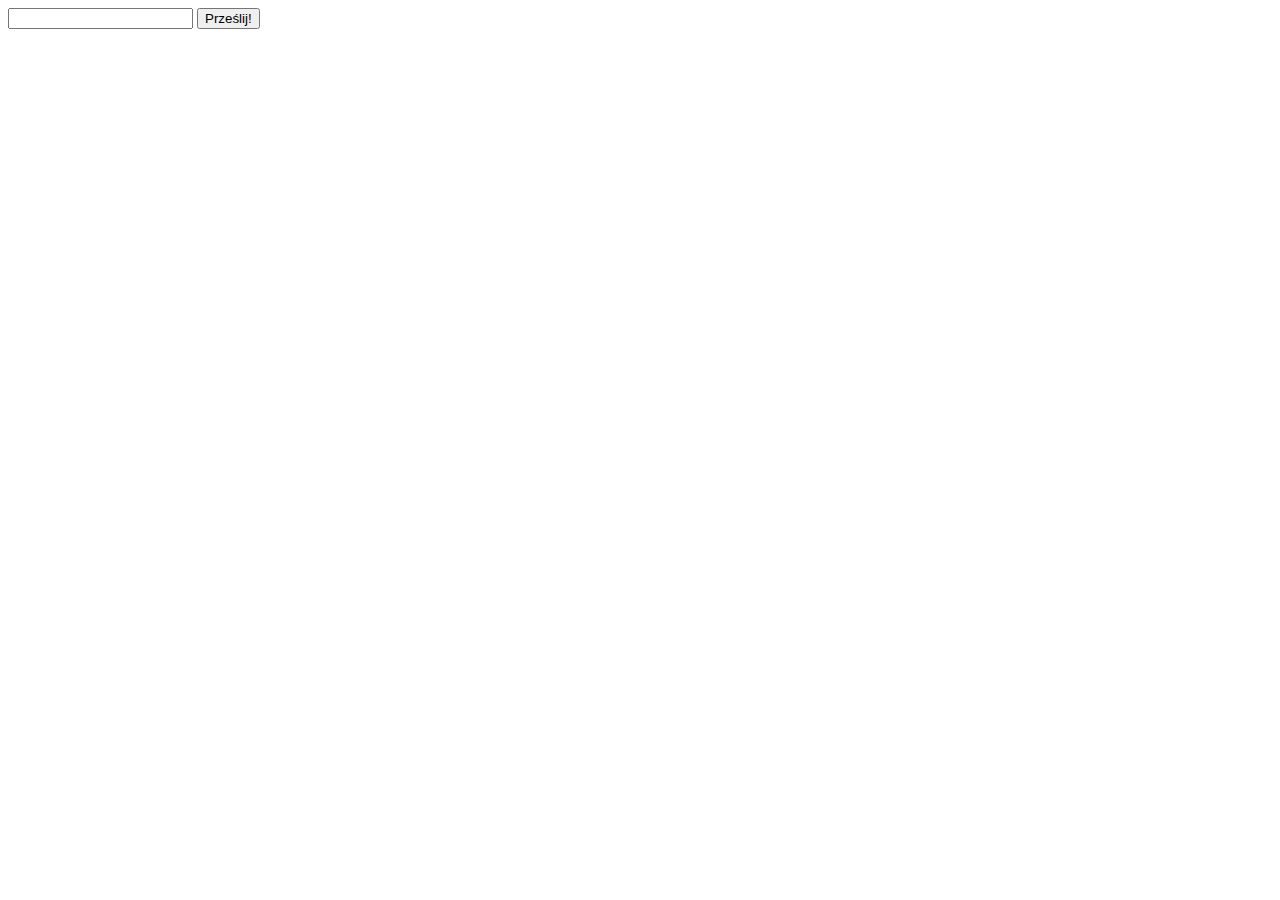
<file: 2_Składnia_PHP/index.html>
<!DOCTYPE html>
<html lang="en">
<head>
    <meta charset="UTF-8">
    <meta name="viewport" content="width=device-width, initial-scale=1.0">
    <title>Document</title>
</head>
<body>
    <form method="POST" action="index2.php">
        <input type="text" name="imie">
        <button type="submit">Prześlij!</button>
    </form>
</body>
</html>
</file>
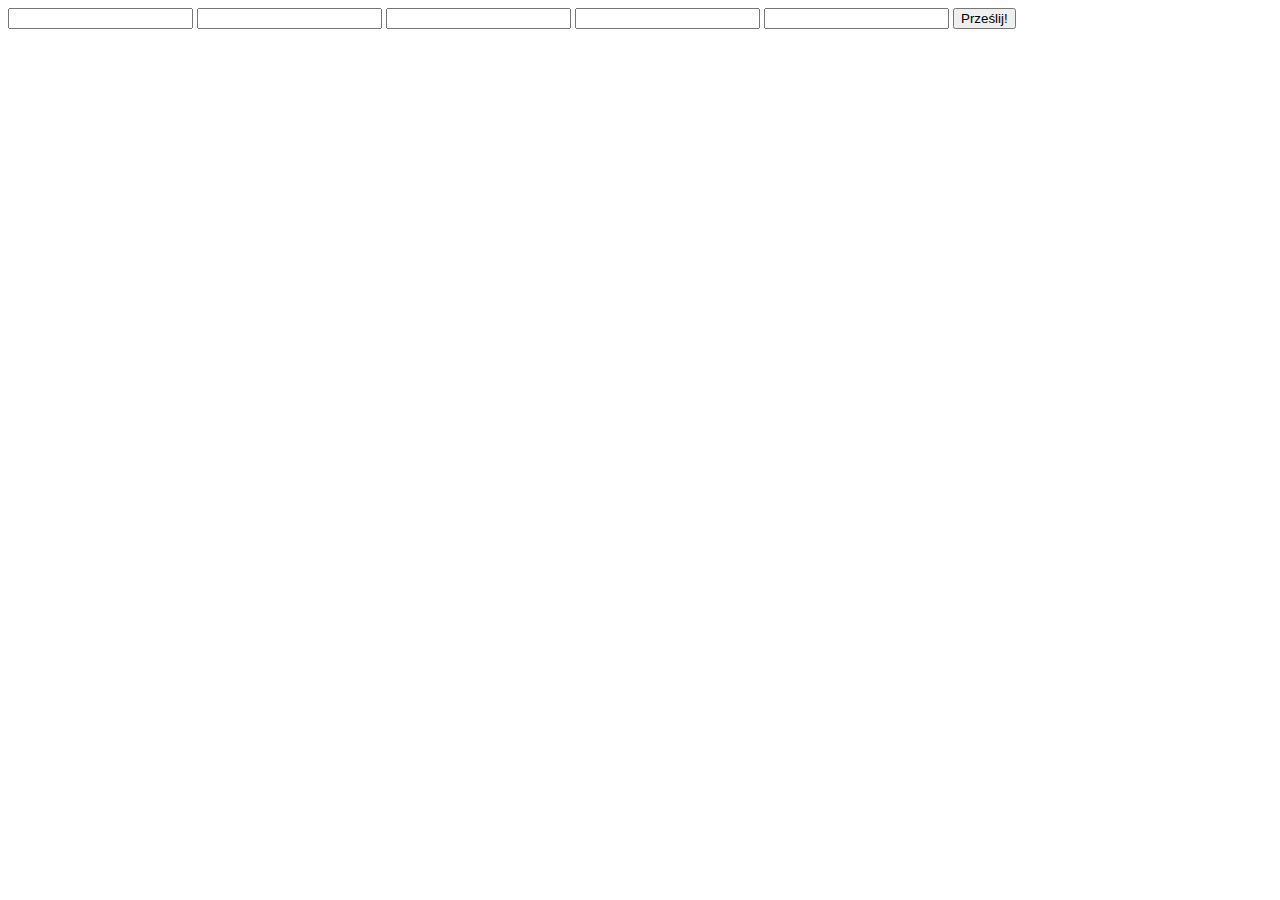
<file: 10_formularze/form.html>
<!DOCTYPE html>
<html lang="en">
<head>
    <meta charset="UTF-8">
    <meta name="viewport" content="width=device-width, initial-scale=1.0">
    <title>Document</title>
</head>
<body>
    <form action="pobierz.php" method="post">
        <input type="text" name="email" id="">
        <input type="text" name="imie" id="">
        <input type="text" name="nazwisko" id="">
        <input type="tel" name="telefon" id="">
        <input type="password" name="pwd" id="">
        <button type="submit">Prześlij!</button>
    </form>
</body>
</html>
</file>
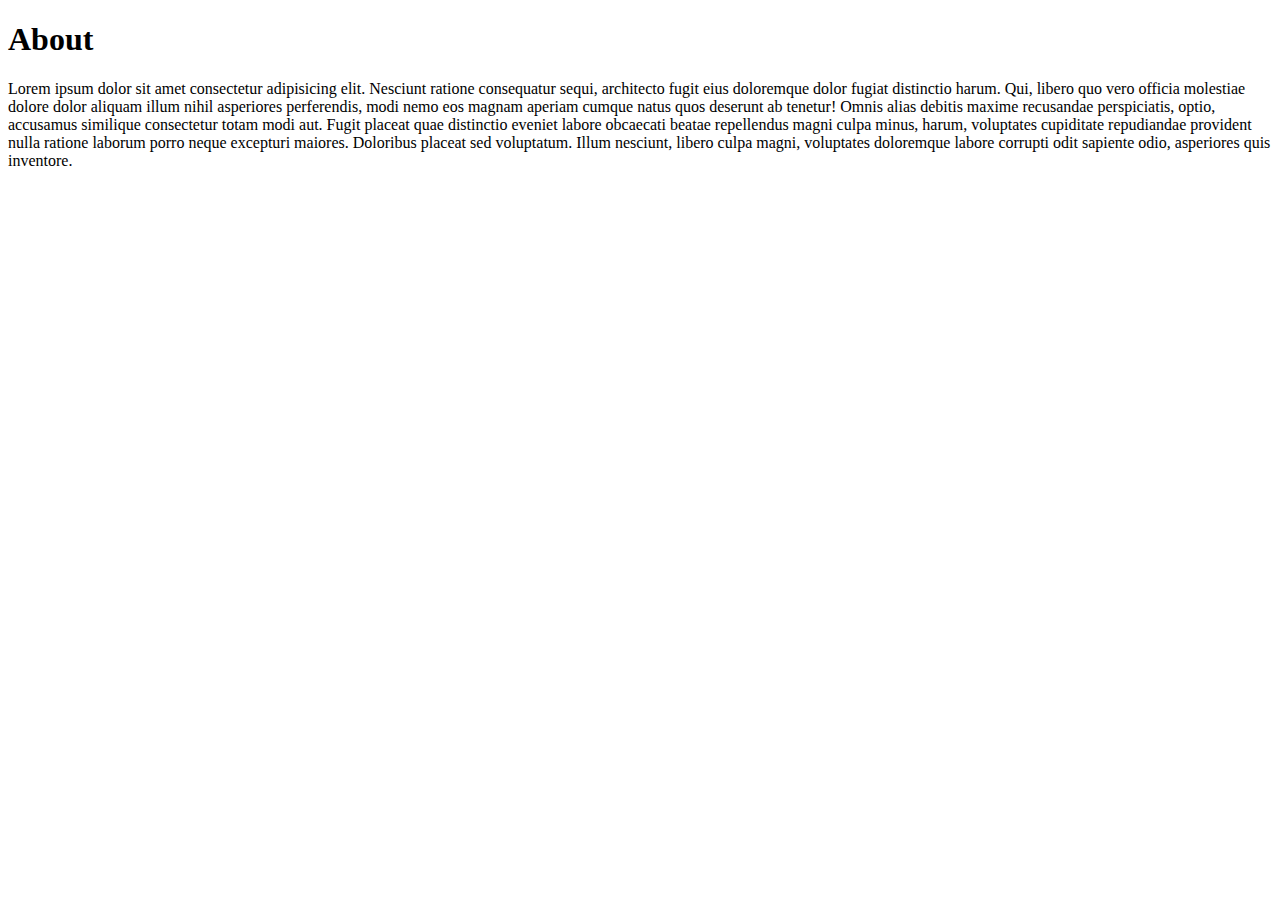
<file: 12_Routing/views/about.html>
<!DOCTYPE html>
<html lang="en">
<head>
    <meta charset="UTF-8">
    <meta name="viewport" content="width=device-width, initial-scale=1.0">
    <title>Document</title>
</head>
<body>
    <h1>About</h1>
    <p>Lorem ipsum dolor sit amet consectetur adipisicing elit. Nesciunt ratione consequatur sequi, architecto fugit eius doloremque dolor fugiat distinctio harum. Qui, libero quo vero officia molestiae dolore dolor aliquam illum nihil asperiores perferendis, modi nemo eos magnam aperiam cumque natus quos deserunt ab tenetur! Omnis alias debitis maxime recusandae perspiciatis, optio, accusamus similique consectetur totam modi aut. Fugit placeat quae distinctio eveniet labore obcaecati beatae repellendus magni culpa minus, harum, voluptates cupiditate repudiandae provident nulla ratione laborum porro neque excepturi maiores. Doloribus placeat sed voluptatum. Illum nesciunt, libero culpa magni, voluptates doloremque labore corrupti odit sapiente odio, asperiores quis inventore.
    </p>
</body>
</html>
</file>
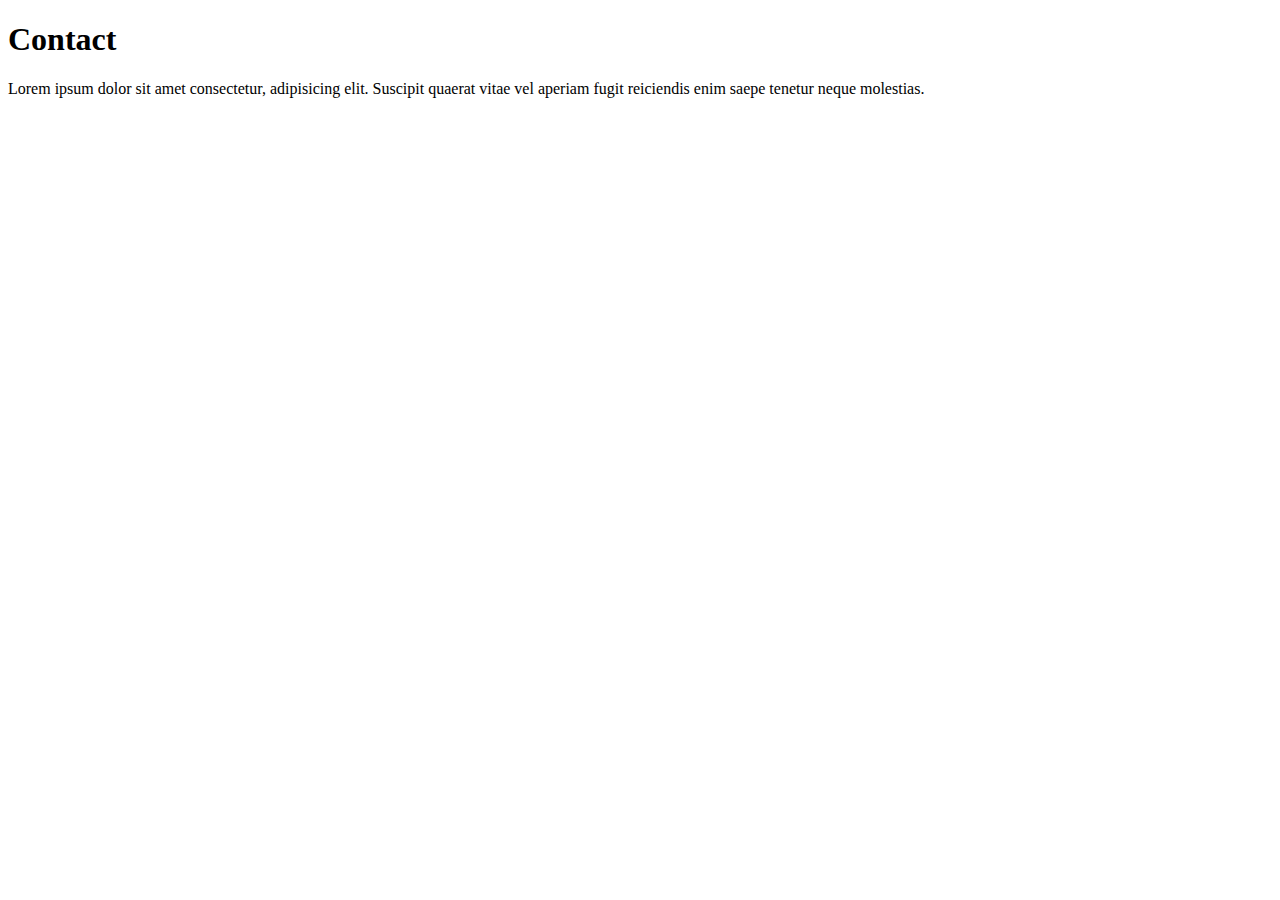
<file: 12_Routing/views/contact.html>
<!DOCTYPE html>
<html lang="en">
<head>
    <meta charset="UTF-8">
    <meta name="viewport" content="width=device-width, initial-scale=1.0">
    <title>Document</title>
</head>
<body>
    <h1>Contact</h1>
    <p>Lorem ipsum dolor sit amet consectetur, adipisicing elit. Suscipit quaerat vitae vel aperiam fugit reiciendis enim saepe tenetur neque molestias.</p>
</body>
</html>
</file>
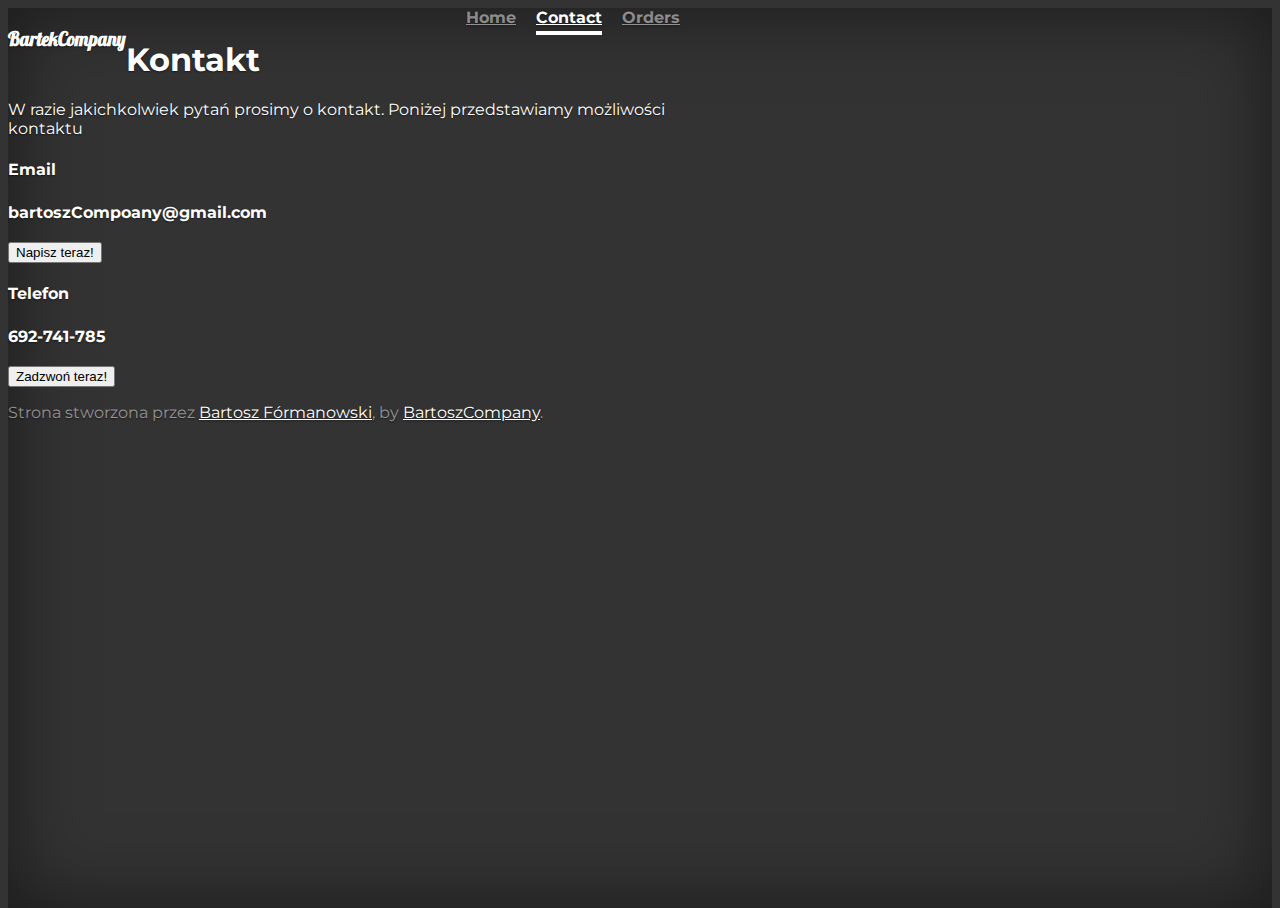
<file: prosta_strona/templates/contact.html>
<!DOCTYPE html>
<html lang="en">
	<head>
		<meta charset="utf-8" />
		<meta
			name="viewport"
			content="width=device-width, initial-scale=1, shrink-to-fit=no"
		/>
		<meta name="description" content="" />
		<title>Kontakt</title>

		<!-- Bootstrap core CSS -->
		<link
			href="https://cdn.jsdelivr.net/npm/bootstrap@5.0.0-beta1/dist/css/bootstrap.min.css"
			rel="stylesheet"
			integrity="sha384-giJF6kkoqNQ00vy+HMDP7azOuL0xtbfIcaT9wjKHr8RbDVddVHyTfAAsrekwKmP1"
			crossorigin="anonymous"
		/>
		<!-- Google fonts -->

		<link rel="preconnect" href="https://fonts.gstatic.com" />
		<link
			href="https://fonts.googleapis.com/css2?family=Montserrat:wght@300;400;500;700;900&family=Lobster&display=swap"
			rel="stylesheet"
		/>

		<!-- Bootstrap icons -->
		<link
			rel="stylesheet"
			href="https://cdn.jsdelivr.net/npm/bootstrap-icons@1.3.0/font/bootstrap-icons.css"
		/>

		<style>
			.bd-placeholder-img {
				font-size: 1.125rem;
				text-anchor: middle;
				-webkit-user-select: none;
				-moz-user-select: none;
				-ms-user-select: none;
				user-select: none;
			}

			@media (min-width: 768px) {
				.bd-placeholder-img-lg {
					font-size: 3.5rem;
				}
			}
		</style>
		<!-- Custom styles for this template -->
		<link href="../styles/style.css" rel="stylesheet" />
	</head>
	<body class="text-center">
		<div class="cover-container d-flex w-100 h-100 p-3 mx-auto flex-column">
			<header class="masthead mb-auto">
				<div class="inner">
					<h3 class="masthead-brand">BartekCompany</h3>
					<nav class="nav nav-masthead justify-content-center">
						<a class="nav-link" href="home">Home</a>
						<a class="nav-link active" href="contact"
							>Contact</a
						>
						<a class="nav-link" href="orders">Orders</a>
					</nav>
				</div>
			</header>

			<div
				class="pricing-header px-3 py-3 pt-md-5 pb-md-4 mx-auto text-center"
			>
				<h1 class="display-4">Kontakt</h1>
				<p class="lead">
					W razie jakichkolwiek pytań prosimy o kontakt. Poniżej
					przedstawiamy możliwości kontaktu
				</p>
			</div>

			<div class="row row-cols-1 row-cols-md-2 mb-3 text-center">
				<div class="col">
					<div class="card mb-4 shadow-sm">
						<div class="card-header">
							<h4 class="my-0 fw-normal text-dark">Email</h4>
						</div>
						<div class="card-body">
							<h3 class="card-title pricing-card-title">
								<small class="text-muted"
									>bartoszCompoany@gmail.com</small
								>
							</h3>
							<ul class="list-unstyled mt-3 mb-4"></ul>
							<button
								type="button"
								class="w-100 btn btn-lg btn-outline-primary"
							>
								Napisz teraz!
							</button>
						</div>
					</div>
				</div>
				<div class="col">
					<div class="card mb-4 shadow-sm">
						<div class="card-header">
							<h4 class="my-0 fw-normal text-dark">Telefon</h4>
						</div>
						<div class="card-body">
							<h3 class="card-title pricing-card-title">
								<small class="text-muted">692-741-785</small>
							</h3>
							<button
								type="button"
								class="w-100 btn btn-lg btn-primary"
							>
								Zadzwoń teraz!
							</button>
						</div>
					</div>
				</div>
			</div>

			<footer class="mastfoot mt-auto">
				<div class="inner">
					<p>
						Strona stworzona przez
						<a href="#">Bartosz Fórmanowski</a>, by
						<a href="index.html">BartoszCompany</a>.
					</p>
				</div>
			</footer>
		</div>
		<script
			src="https://cdn.jsdelivr.net/npm/bootstrap@5.0.0-beta1/dist/js/bootstrap.bundle.min.js"
			integrity="sha384-ygbV9kiqUc6oa4msXn9868pTtWMgiQaeYH7/t7LECLbyPA2x65Kgf80OJFdroafW"
			crossorigin="anonymous"
		></script>
	</body>
</html>
</file>
<file: prosta_strona/styles/style.css>
/*
 * Globals
 */

/* Links */
a,
a:focus,
a:hover {
	color: #fff;
}

/* Custom default button */
.btn-secondary,
.btn-secondary:hover,
.btn-secondary:focus {
	color: #333;
	text-shadow: none; /* Prevent inheritance from `body` */
	background-color: #fff;
	border: 0.05rem solid #fff;
}

/*
 * Base structure
 */

html,
body {
	height: 100%;
	background-color: #333;
	font-family: 'Montserrat', sans-serif;
}

body {
	display: -ms-flexbox;
	display: flex;
	color: #fff;
	text-shadow: 0 0.05rem 0.1rem rgba(0, 0, 0, 0.5);
	box-shadow: inset 0 0 5rem rgba(0, 0, 0, 0.5);
}

.cover-container {
	max-width: 42em;
}

/*
 * Header
 */
.masthead {
	margin-bottom: 2rem;
}

.masthead-brand {
	margin-bottom: 0;
	font-family: 'Lobster', cursive;
}

.nav-masthead .nav-link {
	padding: 0.25rem 0;
	font-weight: 700;
	color: rgba(255, 255, 255, 0.5);
	background-color: transparent;
	border-bottom: 0.25rem solid transparent;
}

.nav-masthead .nav-link:hover,
.nav-masthead .nav-link:focus {
	border-bottom-color: rgba(255, 255, 255, 0.25);
}

.nav-masthead .nav-link + .nav-link {
	margin-left: 1rem;
}

.nav-masthead .active {
	color: #fff;
	border-bottom-color: #fff;
}

@media (min-width: 48em) {
	.masthead-brand {
		float: left;
	}
	.nav-masthead {
		float: right;
	}
}

/*
 * Cover
 */
.cover {
	padding: 0 1.5rem;
}
.cover .btn-lg {
	padding: 0.75rem 1.25rem;
	font-weight: 700;
}

/*
 * Footer
 */
.mastfoot {
	color: rgba(255, 255, 255, 0.5);
}

/* Strona z logowanie */
.form-signin {
	width: 100%;
	max-width: 330px;
	padding: 15px;
	margin: auto;
}
.form-signin .checkbox {
	font-weight: 400;
}
.form-signin .form-control {
	position: relative;
	box-sizing: border-box;
	height: auto;
	padding: 10px;
	font-size: 16px;
}
.form-signin .form-control:focus {
	z-index: 2;
}
.form-signin input[type='email'] {
	margin-bottom: -1px;
	border-bottom-right-radius: 0;
	border-bottom-left-radius: 0;
}
.form-signin input[type='password'] {
	margin-bottom: 10px;
	border-top-left-radius: 0;
	border-top-right-radius: 0;
}
</file>
